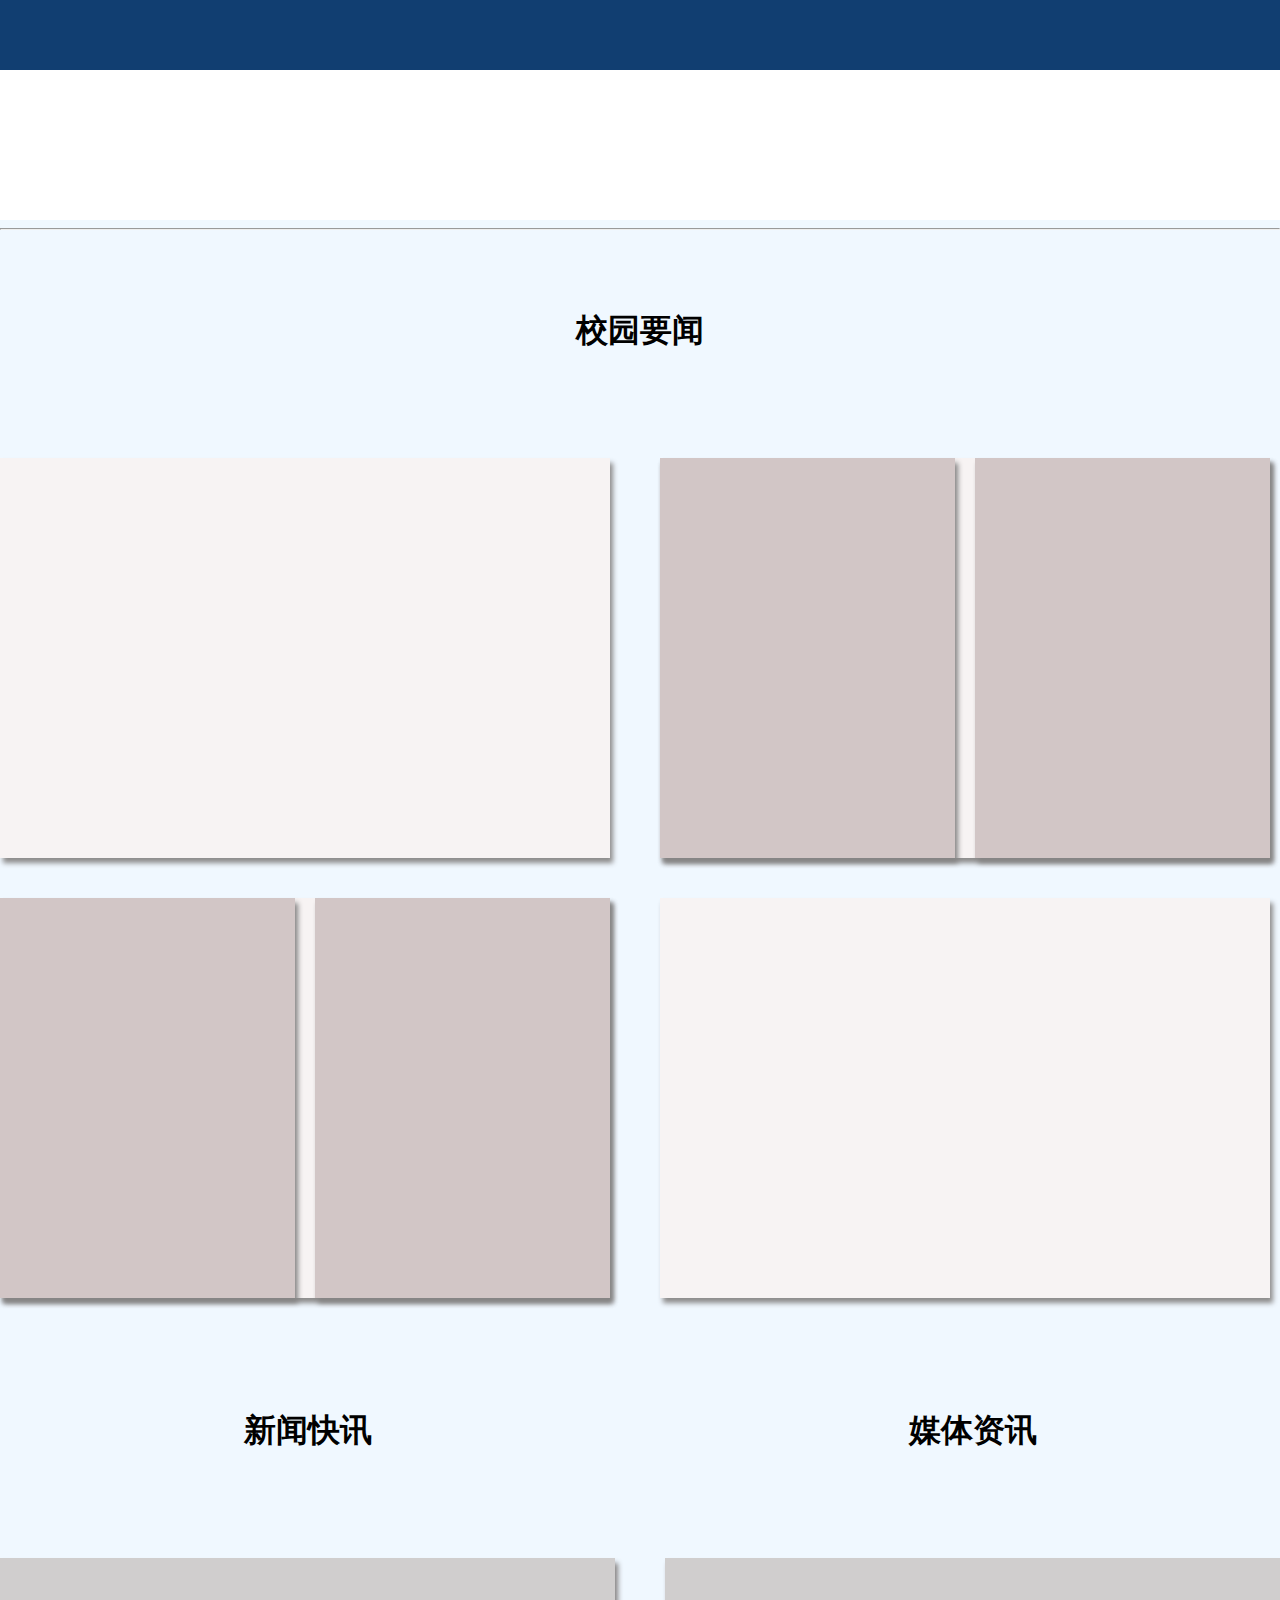
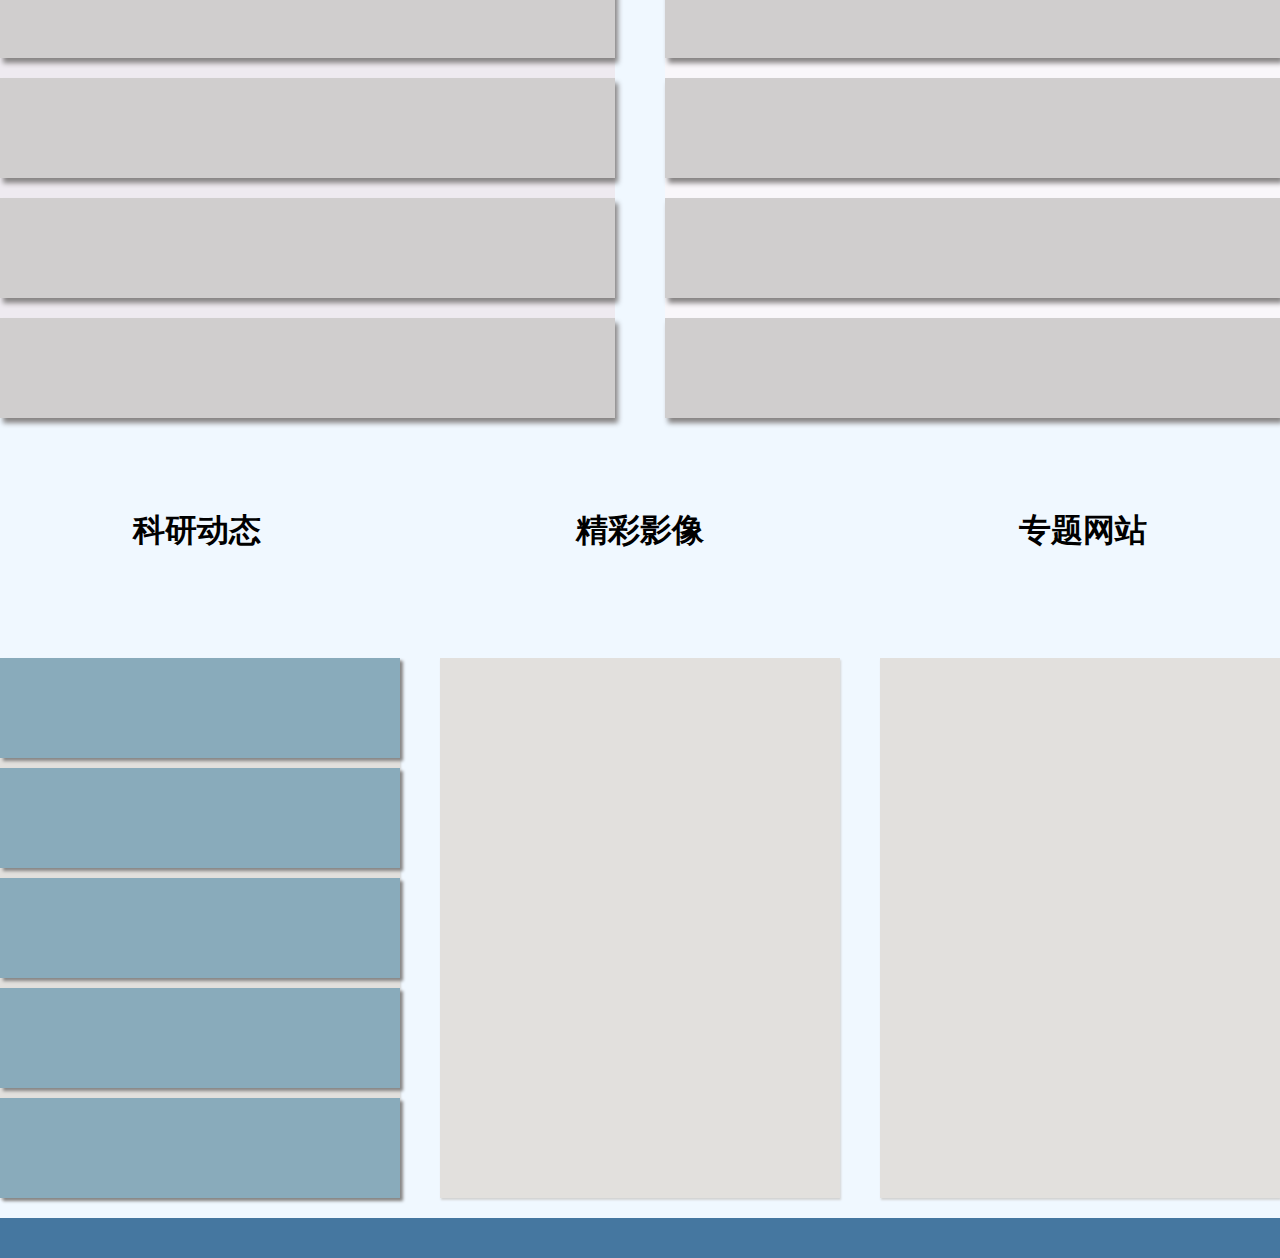
<file: SUIBE.html>
<!DOCTYPE html>
<html lang="en">

<head>
    <meta charset="UTF-8">
    <meta http-equiv="X-UA-Compatible" content="IE=edge">
    <meta name="viewport" content="width=device-width, initial-scale=1.0">
    <title>SUIBE</title>
</head>
<style>
    body {
        font-family: -apple-system, BlinkMacSystemFont, "Segoe UI", Roboto, "Helvetica Neue",
            Helvetica, "PingFang SC", "Hiragino Sans GB", "Microsoft YaHei", SimSun, sans-serif;
        margin: 0;
        padding: 0;
        background-color: aliceblue;
    }

    .container {
        width: 100%;
        margin: 0;
    }

    .container1 {
        width: 100%;
        margin: 0;
    }

    .container2 {
        width: 100%;
        margin: 0;
    }

    .container3 {
        width: 100%;
        margin: 0;
    }

    .bluehead {
        margin: 0 auto;
        width: 100%;
        height: 70px;
        background-color: rgb(17, 62, 113);
    }

    /*
    .lword1 {
        display: flex;
        gap: 10px;
    }

    .lcard {
        flex-direction: column;
        width: 80px;
        height: 30px;
        background-color: white;
        justify-content: flex-start;
    }

    .rcard {
        flex-direction: column-reverse;
        width: 80px;
        height: 30px;
        background-color: white;
        justify-content: flex-end;
    }*/

    .whitehead {
        width: 100%;
        height: 150px;
        background-color: white;
    }

    .headline {
        display: flex;
        width: auto;
        height: 200px;
        /*background-color: rgb(216, 215, 213);*/
        justify-content: center;
        margin-bottom: 20px;
    }
    .headline .container{
        display: flex;
        width: 100%;
        flex-direction: row;
        justify-content: space-between;
        gap: 50px;
    }
    .card_5{
        margin-top: 50px;
        text-align: center;
        width: 80%;
        height: 100px;
        justify-content: center;
    }

    .main .container {
        display: flex;
        justify-content: center;
        margin-bottom: 30px;
        gap: 40px;
    }

    .main1 {
        display: flex;
        flex-direction: row;
        gap: 50px;
        margin-bottom: 20px;
    }

    .main1 .container1 {
        display: flex;
        justify-content: flex-start;
        flex-direction: column;
        background-color: rgb(238, 234, 240);
        gap: 20px;
    }

    .main1 .container2 {
        display: flex;
        justify-content: flex-end;
        flex-direction: column;
        background-color: rgb(249, 247, 250);
        gap: 20px;
    }

    .card_1 {
        height: 400px;
        width: 100%;
        background-color: rgb(247, 243, 243);
        margin-bottom: 10px;
        margin-right: 10px;
        display: flex;
        gap: 20px;
        justify-content: center;
        box-shadow: 3px 5px 5px rgb(140, 139, 139);
    }

    .card_2 {
        height: 400px;
        width: 100%;
        background-color: rgb(210, 198, 198);
        display: flex;
        justify-content: center;
        box-shadow: 3px 5px 5px rgb(134, 133, 133);
    }

    .card_3 {
        height: 100px;
        width: 100%;
        background-color: rgb(208, 206, 206);
        display: flex;
        gap: 10px;
        justify-content: center;
        box-shadow: 3px 5px 5px rgb(135, 132, 132);
    }
    
    .left2 {
        display: flex;
        flex-direction: column;
        width: 260px;
    }

    .main2 {
        display: flex;
        flex-direction: row;
        gap: 40px;
        justify-content: space-between;
    }

    .main2 .container3 {
        display: flex;
        flex-direction: column;
        gap: 10px;
        margin-bottom: 20px;
        background-color: rgb(226, 224, 221);
        box-shadow: 1px 2px 2px lightgrey;
    }
    .card_4 {

        height: 100px;
        width: 100%;
        background-color: rgb(137, 171, 187);
        box-shadow: 3px 3px 3px rgb(136, 135, 134);
        position: relative;

    }

    .footer {
        background-color: rgb(151, 179, 206);
        display: flex;
        justify-content: center;
    }

    .footer .container {
        height: 40px;
        background-color: rgb(69, 119, 160);
    }
</style>

<body>
    <div class="bluehead"></div>
    <div class="whitehead"></div>
    <hr>
    <div class="headline">
        <div class="card_5"><h1>校园要闻</h1></div>
    </div>

    <div class="main">
        <div class="container">
            <div class="card_1"></div>
            <div class="card_1">
                <div class="card_2"></div>
                <div class="card_2"></div>
            </div>
        </div>
        <div class="container">
            <div class="card_1">
                <div class="card_2"></div>
                <div class="card_2"></div>
            </div>
            <div class="card_1"></div>
        </div>
    </div>
    <div class="headline">
       <div class="container">
        <div class="card_5"><h1>新闻快讯</h1></div>
        <div class="card_5"><h1>媒体资讯</h1></div>
       </div>
    </div>
    <div class="main1">
        <div class="container1">
            <div class="card_3"></div>
            <div class="card_3"></div>
            <div class="card_3"></div>
            <div class="card_3"></div>
        </div>
        <div class="container2">
            <div class="card_3"></div>
            <div class="card_3"></div>
            <div class="card_3"></div>
            <div class="card_3"></div>
        </div>
    </div>
    <div class="headline">
        <div class="container">
            <div class="card_5"><h1>科研动态</h1></div>
            <div class="card_5"><h1>精彩影像</h1></div>
            <div class="card_5"><h1>专题网站</h1></div>
        </div>
    </div>
    <div class="main2">
        <div class="container3">
            <div class="card_4"></div>
            <div class="card_4"></div>
            <div class="card_4"></div>
            <div class="card_4"></div>
            <div class="card_4"></div>
        </div>
        <div class="container3"></div>
        <div class="container3"></div>
    </div>

    </div>
    <div class="footer">
        <div class="container"></div>
    </div>
</body>

</html>
</file>
